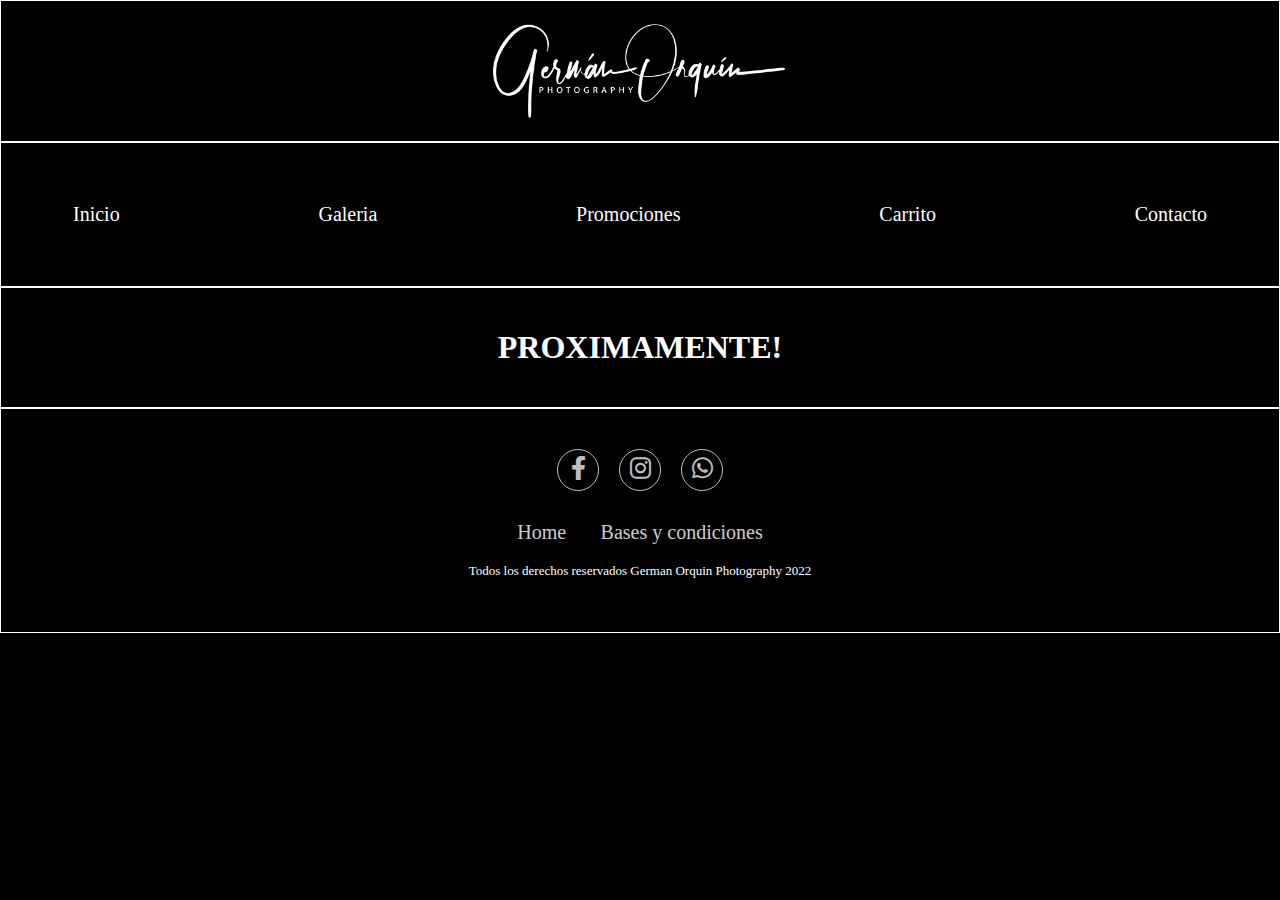
<file: Carrito.html>
<!DOCTYPE html>
<html lang="es">

<head>
    <meta charset="UTF-8">
    <meta name="viewport" content="width=device-width, initial-scale=1.0">
    <meta http-equiv="X-UA-Compatible" content="ie=edge">
    <title>Carrito</title>
    <link rel="stylesheet" href="style.css"> 
    <link rel="stylesheet"href="https://cdnjs.cloudflare.com/ajax/libs/font-awesome/6.0.0/css/all.min.css"
        integrity="sha512-9usAa10IRO0HhonpyAIVpjrylPvoDwiPUiKdWk5t3PyolY1cOd4DSE0Ga+ri4AuTroPR5aQvXU9xC6qOPnzFeg=="
        crossorigin="anonymous" referrerpolicy="no-referrer" />
    <link rel="icon" href="Images/favicon.ico">
</head>

<body>
	<div class="container">
		<header class="header">
			<img src="Images/logo white.png" alt="" class="logo">
		</header>
		<nav class="navbar">
			<ul>
				<li><a href="index.html">Inicio</a></li>
				<li><a href="galeria.html">Galeria</a></li>
				<li><a href="Promociones.html">Promociones</a></li>
				<li><a href="Carrito.html">Carrito</a></li>
				<li><a href="contacto.html">Contacto</a></li>
			</ul>
		</nav>
		<article class="content5">
			<h1>PROXIMAMENTE!</h1>
		</article>

		<footer class="footer">
			<div class="social">
				<a href="https://www.facebook.com/germanorquinph" target="blank"><i class="fab fa-facebook-f"></i></a>
				<a href="https://www.instagram.com/germanorquinph" target="blank"><i class="fab fa-instagram"></i></a>
				<a href="https://api.whatsapp.com/send?phone=+542615455119&text=Quiero%20mas%20informacion!" target="blank"><i
					class="fab fa-whatsapp"></i></a>
			</div>
			<ul class="list">
				<li>
					<a href="index.html">Home</a>
				</li>
				<li>
					<a href="#">Bases y condiciones</a>
				</li>
			</ul>
			<p class="copyright">
				Todos los derechos reservados German Orquin Photography 2022
			</p>
		</footer>
	</div>

</body>
</file>
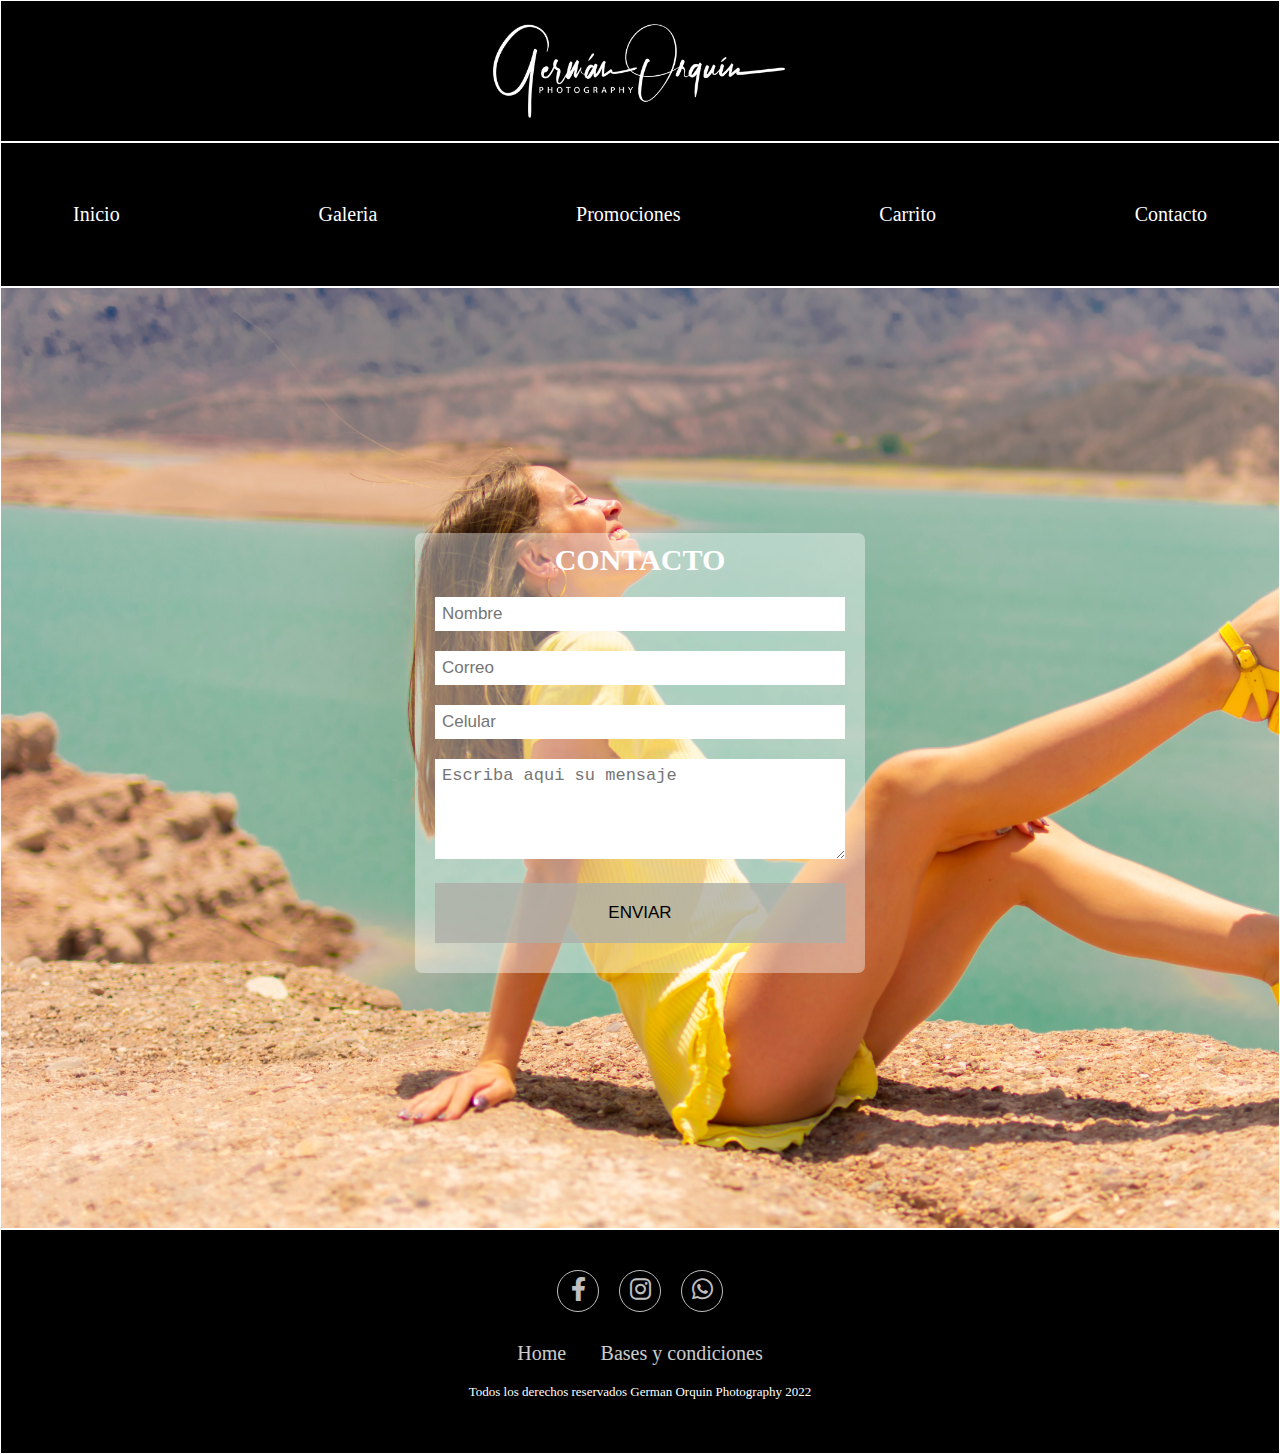
<file: contacto.html>
<!DOCTYPE html>
<html lang="es">

<head>
    <meta charset="UTF-8">
    <meta name="viewport" content="width=device-width, initial-scale=1.0">
    <meta http-equiv="X-UA-Compatible" content="ie=edge">
    <title>Contacto</title>
    <link rel="stylesheet" href="style.css">
    <link rel="stylesheet" href="https://cdnjs.cloudflare.com/ajax/libs/font-awesome/6.0.0/css/all.min.css"
        integrity="sha512-9usAa10IRO0HhonpyAIVpjrylPvoDwiPUiKdWk5t3PyolY1cOd4DSE0Ga+ri4AuTroPR5aQvXU9xC6qOPnzFeg=="
        crossorigin="anonymous" referrerpolicy="no-referrer" />
    <link rel="icon" href="Images/favicon.ico">
</head>

<body>
    <div class="container">
        <header class="header">
            <img src="Images/logo white.png" alt="" class="logo">
        </header>
        <nav class="navbar">
            <ul>
                <li><a href="index.html">Inicio</a></li>
                <li><a href="galeria.html">Galeria</a></li>
                <li><a href="Promociones.html">Promociones</a></li>
                <li><a href="Carrito.html">Carrito</a></li>
                <li><a href="contacto.html">Contacto</a></li>
            </ul>
        </nav>
        
        <article class="content2" >
            <div class="formulario">
                <form action="#">
                    <h2>CONTACTO</h2>
                    <input type="text" name="Nombre" placeholder="Nombre">
                    <input type="text" name="Correo" placeholder="Correo">
                    <input type="celular" name="Nombre" placeholder="Celular">
                    <textarea name="Mensaje" placeholder="Escriba aqui su mensaje"></textarea>
                    <input type="button" value="ENVIAR" id="boton">
            </div>
        </article>

        <footer class="footer">
            <div class="social">
                <a href="https://www.facebook.com/germanorquinph" target="blank"><i class="fab fa-facebook-f"></i></a>
                <a href="https://www.instagram.com/germanorquinph" target="blank"><i class="fab fa-instagram"></i></a>
				<a href="https://api.whatsapp.com/send?phone=+542615455119&text=Quiero%20mas%20informacion!" target="blank"><i
                    class="fab fa-whatsapp"></i></a>
            </div>
            <ul class="list">
                <li>
                    <a href="index.html">Home</a>
                </li>
                <li>
                    <a href="#">Bases y condiciones</a>
                </li>
            </ul>
            <p class="copyright">
                Todos los derechos reservados German Orquin Photography 2022
            </p>
        </footer>
    </div>
</file>
<file: style.css>
body {
    margin: 0;
    background-color: black;
    color: white;
}

ul {
    list-style: none;
    padding: 0;
    margin: 0;
}

a {
    color: inherit;
    text-decoration: none;
    font-size: 20px;
}


.container>* {
    padding: 20px;
    border: 1px solid;
}

.header {
    grid-area: header;
    display: flex;
    justify-content: center;
}

.content {
    grid-area: content;
}

.content2 {
    grid-area: content;
    display: flex;
    justify-content: center;
    background-image: url(Images/fondo2.jpg);
    background-repeat: no-repeat;
    background-size: cover;
    min-height: 100vh;
}

.content3 {
    grid-area: content;
    display: flex;
    justify-content: center;
    background-image: url(Images/fondo.jpg);
    background-repeat: no-repeat;
    background-size: cover;
    min-height: 100vh;
}

.content4 {
    grid-area: content;
    display: flex;
    justify-content: center;   
}

.content5 {
    grid-area: content;
    display: flex;
    justify-content: center;   
}


.logo {
    max-width: 300px;
}

.video {
    max-width: 100%;
    display: flex;
    justify-content: center;
}

.footer {
    padding: 40px 0;
    background-color: rgb(0, 0, 0);
}

.footer .social {
    text-align: center;
    padding-bottom: 25px;
    color: yellow;
}

.footer .social a {
    font-size: 24px;
    color: rgb(255, 255, 255);
    border: 1px solid rgb(255, 255, 255);
    width: 40px;
    height: 40px;
    line-height: 38px;
    display: inline-block;
    text-align: center;
    border-radius: 50%;
    margin: 0 8px;
    opacity: 0.75;
}

.footer .social a:hover {
    opacity: 0.9;
}

.footer ul {
    margin-top: 0;
    padding: 0;
    list-style: none;
    font-size: 18px;
    line-height: 1.6;
    margin-bottom: 0;
    text-align: center;
}

.footer ul a {
    color: rgb(255, 255, 255);
    text-decoration: none;
    opacity: 0.8;
}

.footer ul li {
    display: inline-block;
    padding: 0 15px;
}

.footer ul li a:hover {
    opacity: 1;
}

.footer .copyright {
    margin-top: 15px;
    text-align: center;
    font-size: 13px;
    color: rgb(255, 255, 255);
}

.fotos {
    display: flex;
    flex-direction: column;
    align-items: center;
}


form {
    width: 450px;
    margin-top: 50%;
    margin-bottom: auto;
    margin-left: auto;
    margin-right: auto;
    background: rgba(255, 255, 255, 0.4);
    padding: 10px 20px;
    box-sizing: border-box;
    border-radius: 7px;
}

h2 {
    color: white;
    text-align: center;
    margin: 0;
    font-size: 30px;
    margin-bottom: 20px;
}

input,
textarea {
    width: 100%;
    margin-bottom: 20px;
    padding: 7px;
    box-sizing: border-box;
    font-size: 17px;
    border: none;
}

textarea {
    min-height: 100px;
    max-height: 200px;
    max-width: 100%;
}

#boton {
    background: rgba(175, 174, 167, 0.795);
    color: yell;
    padding: 20px;
}

#boton:hover {
    cursor: pointer;
}

#boton2 {
    background: rgba(255, 255, 255, 0.767);
    color: yell;
    padding: 15px;
}

#boton2:hover {
    cursor: pointer;
}

#boton3 {
    background: rgba(255, 255, 255, 0.767);
    color: yell;
    padding: 15px;
    margin-top: 16%;
}

#boton3:hover {
    cursor: pointer;
}

#boton4 {
    background: rgba(255, 255, 255, 0.767);
    color: yell;
    padding: 15px;
    margin-top: 5%;
}

#boton4:hover {
    cursor: pointer;
}


.contenedor {
    width: 100%;
    max-width: 1200px;
    display: flex;
    flex-wrap: wrap;
    justify-content: center;
    margin: auto;
}

.contenedor .card {
    width: 330px;
    height: 430px;
    border-radius: 8px;
    box-shadow: 0 2px 2px rgb(231, 223, 223);
    overflow: hidden;
    margin: 20px;
    text-align: center;
    transition: all 0.25s;
    background: rgba(255, 255, 255, 0.575);
}

.contenedor .card:hover {
    transform: translateY(-15px);
    box-shadow: 0 12px 16px rgba(248, 248, 248, 0.534);
}

.contenedor .card img {
    width: 330px;
    height: 220px;
}

.contenedor .card h4 {
    font-weight: 600;
}

.contenedor .card .separar {
    padding-bottom: 15px;
}

.contenedor .card .precio {
    font-size: 30px;
    font-weight: bold;
    margin: 0;
}

.contenedor .card p {
    padding: 0 1rem;
    font-size: 16px;
    font-weight: 600;
    color: rgb(12, 8, 8);
    margin: 0;
}

.contenedor .card a {
    font-weight: 500;
    text-decoration: none;
    color: rgb(0, 0, 0);
    font-size: x-large;
    position: relative;
    bottom: -18px;
    font-weight: bolder;
}

.grid-item {
    display: flex;
    align-items: center;
    justify-content: center;

    background-color: #03afff;
    border-radius: 4px;
    transition: transform 0.3s ease-in-out;

    background-size: cover;
    background-position: center;
    background-repeat: no-repeat;
}

.grid-item:hover {
    filter: opacity(0.9);
    transform: scale(1.04);
}

.grid-container {
    display: grid;
    grid-template-columns: repeat(auto-fill, minmax(250px, 1fr));
    grid-auto-rows: minmax(200px, auto);
    gap: 20px;
    padding: 20px;
    grid-auto-flow: dense;
}

.wide {
    grid-column: span 2;
}

.tall {
    grid-row: span 2;
}

@media (min-width: 500px) {
    nav ul {
        display: flex;
        justify-content: space-between;
    }

    nav ul {
        margin: 40px;
    }

    nav ul a {
        margin: 3px;
    }

    .container {
        grid-template-rows: auto 1fr;
        grid-template-columns: 1fr 4fr;
        grid-template-areas:
            "header navbar"
            "content content"
            "content content"
            "footer footer"
    }
}


@media (min-width: 700px) {
    nav ul {
        flex-direction: row;
        margin: 40px;
    }

    nav ul a {
        margin: 12px;
    }

    .container {
        grid-template-rows: auto 1fr;
        grid-template-columns: 1fr 4fr;
        grid-template-areas:
            "header navbar"
            "content content"
            "content content"
            "footer footer"
    }
}
</file>
